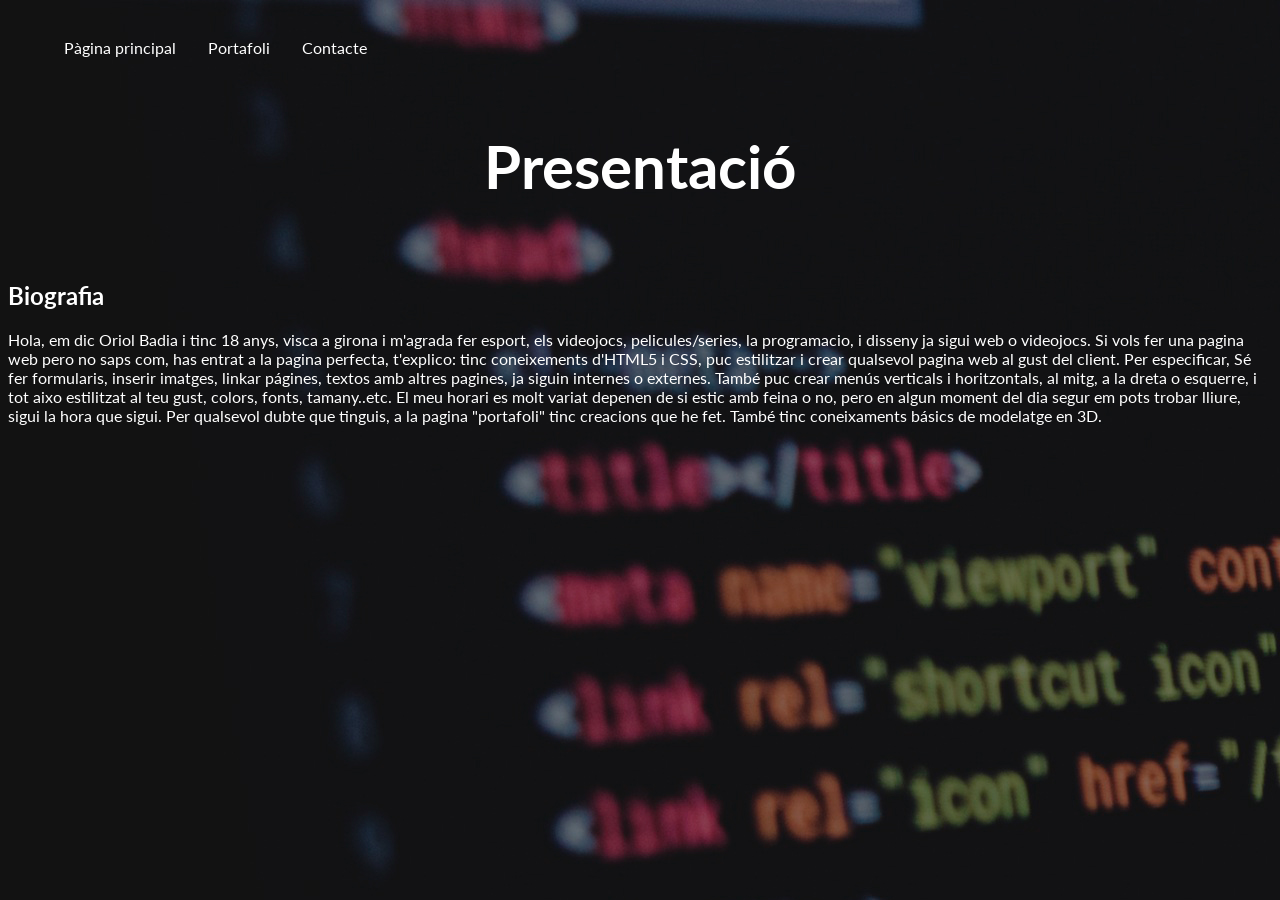
<file: web personal servicios/index.html>
<!DOCTYPE html>
<html lang="es">

<head>
    <meta charset="UTF-8">
    <title>Pagina personal</title>
    <link rel="stylesheet" href="CSS/index.css">
</head>

<body>
    <ul>
        <li><a href="index.html">Pàgina principal</a></li>
        <li><a href="Portafolio.html">Portafoli</a></li>
        <li><a href="Contacto.html">Contacte</a></li>
    </ul>
    <div class="Titulo">
        <h1>Presentació</h1>
    </div>

    <br>

    <h2>Biografia</h2>
    <p>Hola, em dic Oriol Badia i tinc 18 anys, visca a girona i m'agrada fer esport, els videojocs, pelicules/series,
        la programacio, i disseny ja sigui web o videojocs. Si vols fer una pagina web pero no saps com, has entrat a la
        pagina perfecta, t'explico: tinc coneixements d'HTML5 i CSS, puc estilitzar i crear qualsevol pagina web al gust
        del client. Per especificar, Sé fer formularis, inserir imatges, linkar págines, textos amb altres pagines, ja
        siguin internes o externes. També puc crear menús verticals i horitzontals, al mitg, a la dreta o esquerre, i
        tot aixo estilitzat al teu gust, colors, fonts, tamany..etc. El meu horari es molt variat depenen de si estic
        amb feina o no, pero en algun moment del dia segur em pots trobar lliure, sigui la hora que sigui. Per qualsevol
        dubte que tinguis, a la pagina "portafoli" tinc creacions que he fet. També tinc coneixaments básics de
        modelatge en 3D.</p>
</body>

</html>
</file>
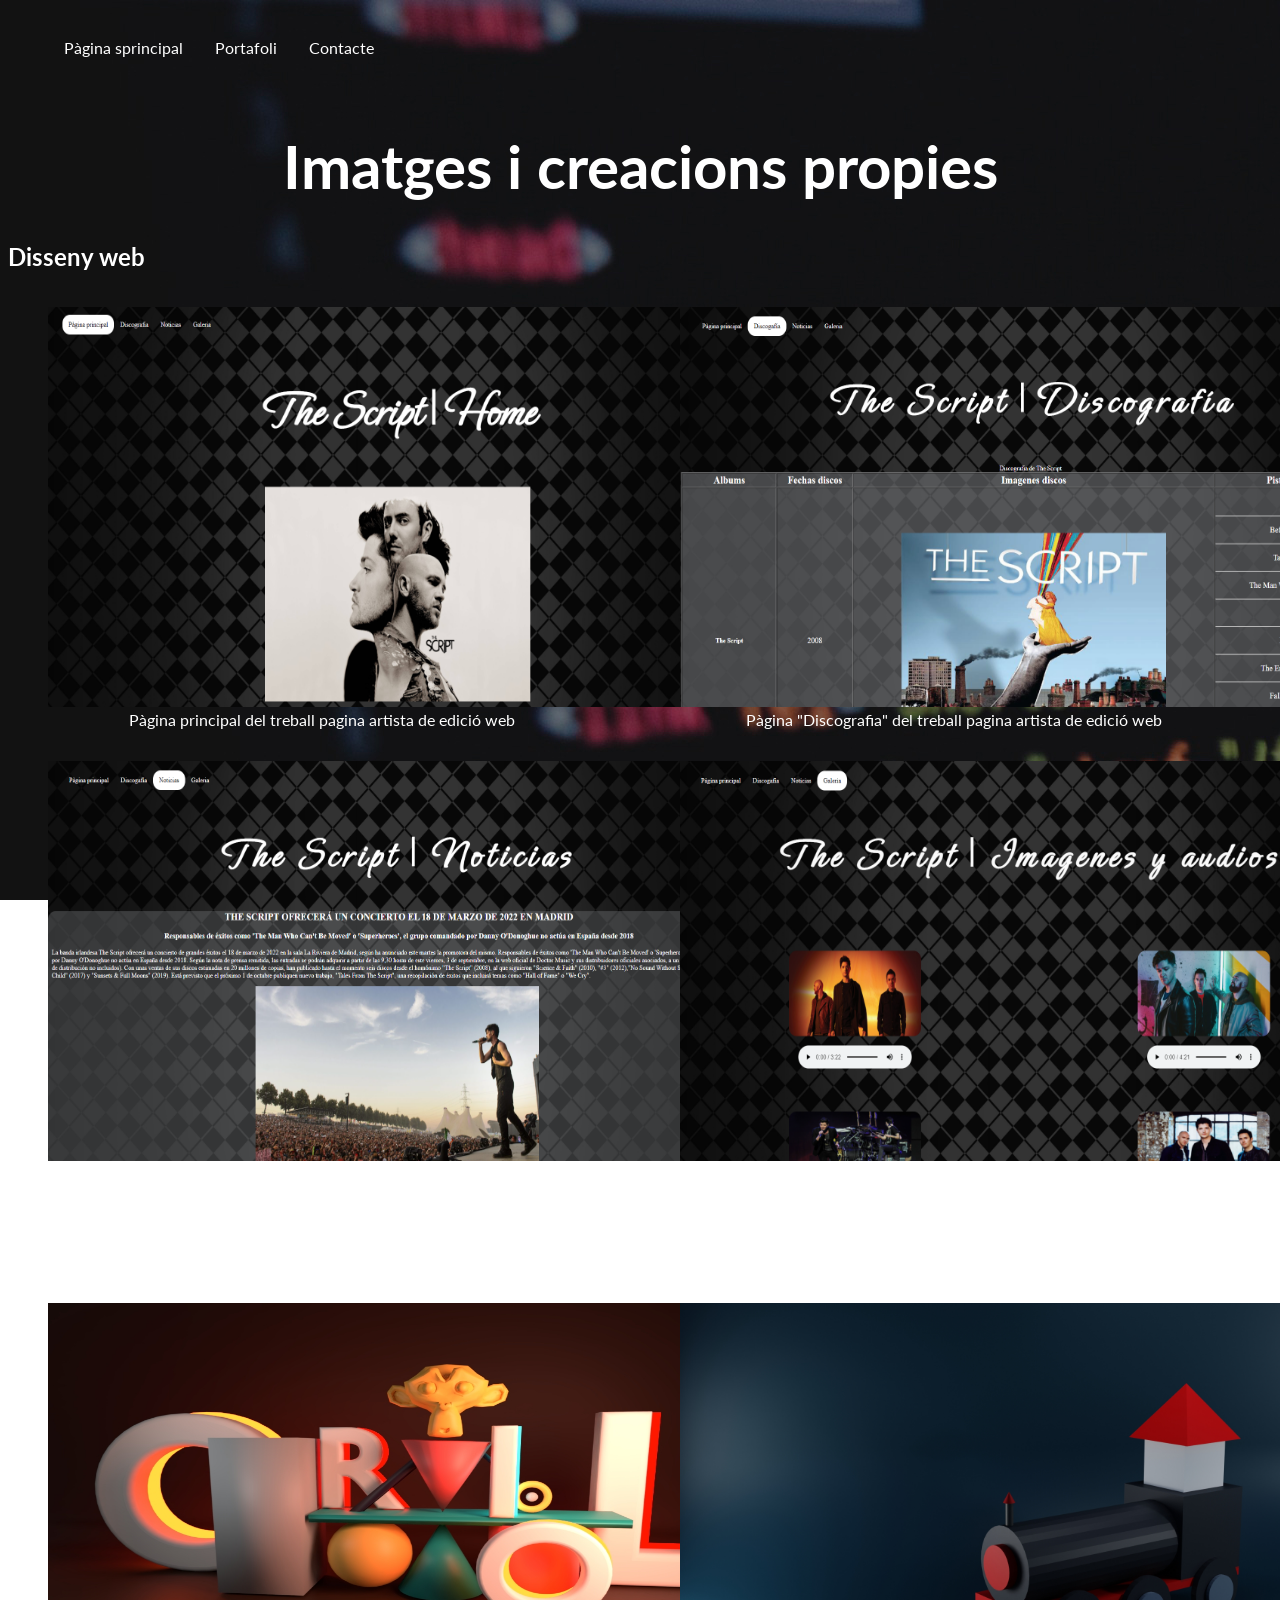
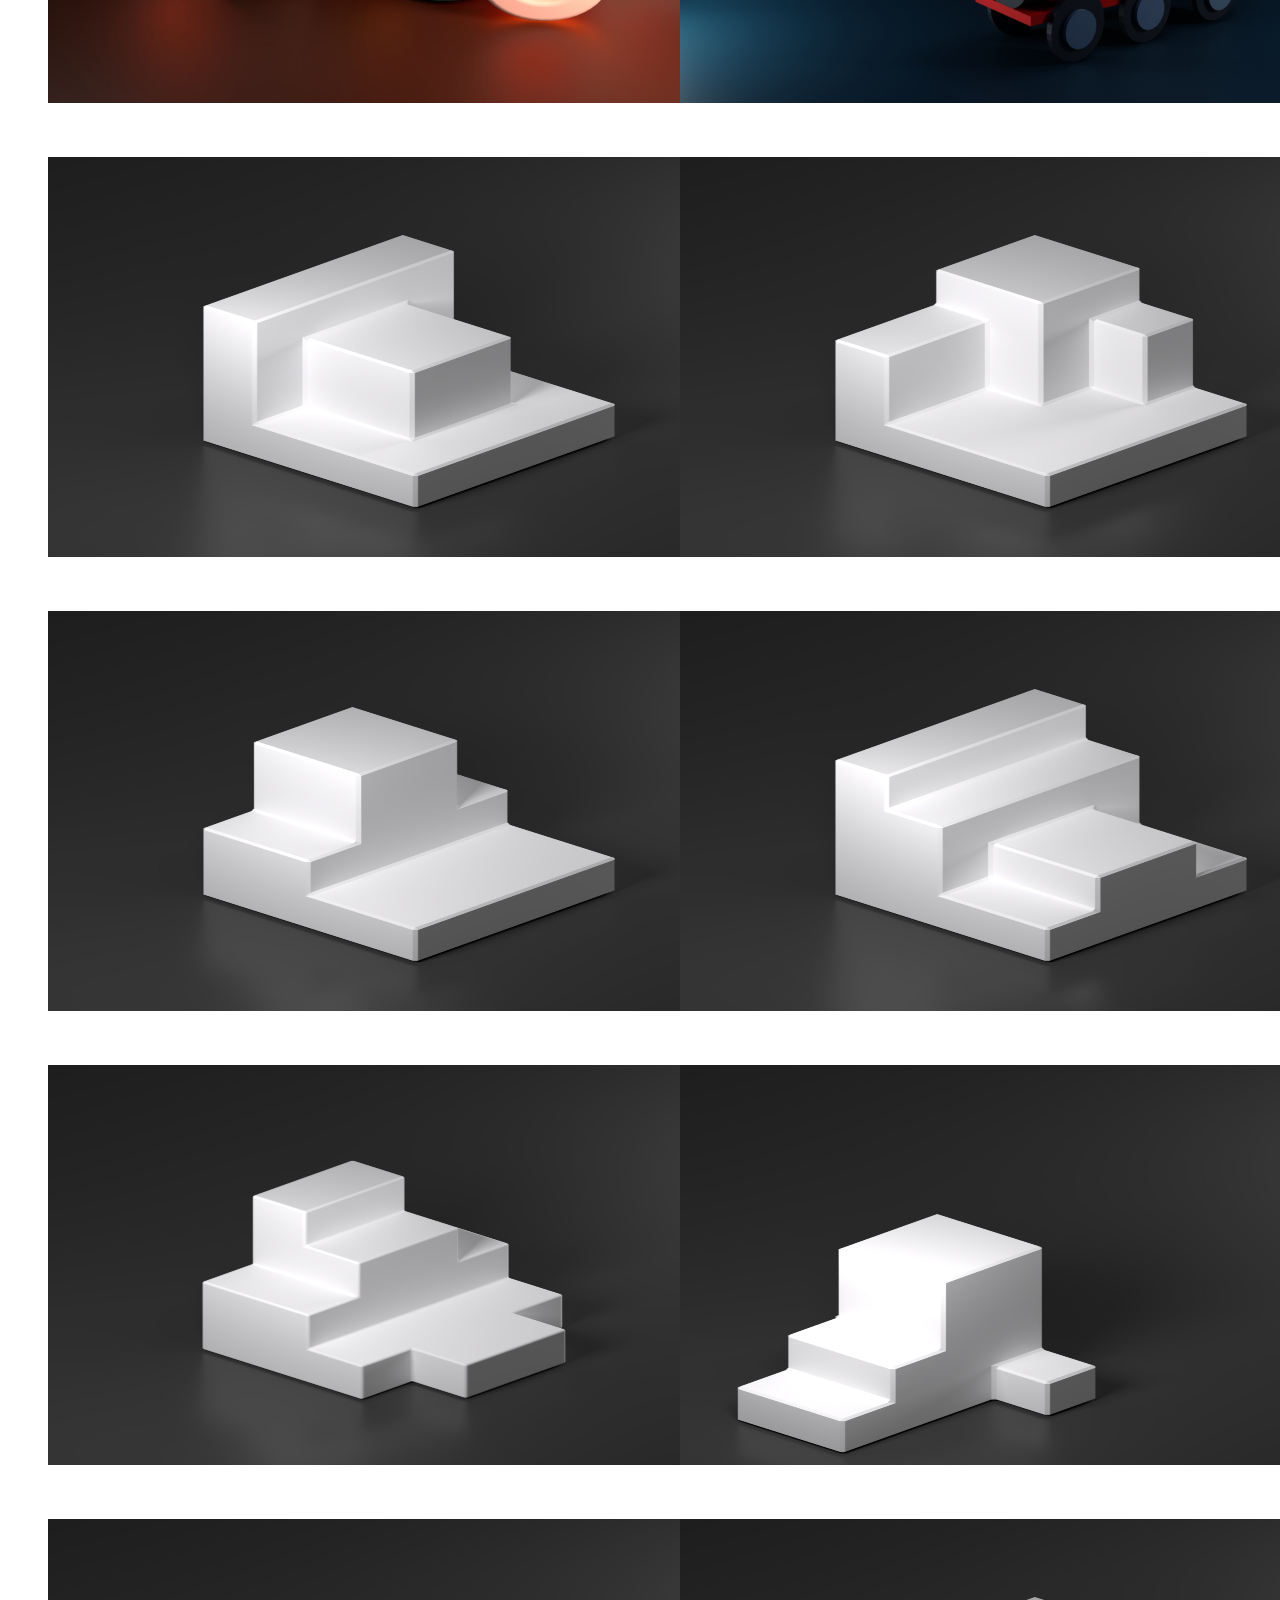
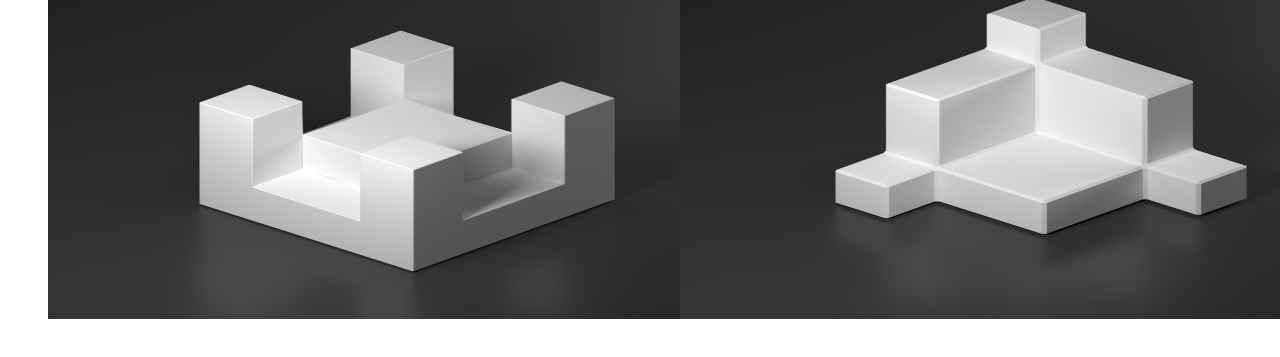
<file: web personal servicios/Portafolio.html>
<!DOCTYPE html>
<html lang="es">

<head>
    <meta charset="UTF-8">
    <title>creacions del autor</title>
    <link rel="stylesheet" href="CSS/Portafolio.css">
</head>

<body>
    <ul>
        <li><a href="index.html">Pàgina sprincipal</a></li>
        <li><a href="Portafolio.html">Portafoli</a></li>
        <li><a href="Contacto.html">Contacte</a></li>
    </ul>
    <div class="Titulo">
        <h1>Imatges i creacions propies</h1>
    </div>


    <h2>Disseny web</h2>


    <div class="fila">
        <div class="columna">
            <figure>
                <img src="imagenes/imatge_1.png" alt="Pàgina principal del treball pagina artista de edició web"
                    width="700" height="400">
                <figcaption>Pàgina principal del treball pagina artista de edició web</figcaption>
            </figure>
        </div>
        <div class="columna">
            <figure>
                <img src="imagenes/imatge_2.png" alt="Pàgina Discografia del treball pagina artista de edició web"
                    width="700" height="400">
                <figcaption>Pàgina "Discografia" del treball pagina artista de edició web</figcaption>
            </figure>
        </div>
    </div>
    <div class="fila">
        <div class="columna">
            <figure>
                <img src="imagenes/imatge_3.png" alt="Pàgina Noticias del treball pagina artista de edició web"
                    width="700" height="400">
                <figcaption>Pàgina "Noticias" del treball pagina artista de edició web</figcaption>
            </figure>
        </div>
        <div class="columna">
            <figure>
                <img src="imagenes/imatge_4.png" alt="Pàgina Galeria del treball pagina artista de edició web"
                    width="700" height="400">
                <figcaption>Pàgina "Galeria" del treball pagina artista de edició web</figcaption>
            </figure>
        </div>
    </div>

    <br>

    <h2>Blender</h2>

    <div class="fila">
        <div class="columna">
            <figure>
                <img src="imagenes/imatge_5.jpg" width="700" height="400">
                <figcaption>Creació totem </figcaption>
            </figure>
        </div>
        <div class="columna">
            <figure>
                <img src="imagenes/imatge_6.jpg" width="700" height="400">
                <figcaption>Representació tren desde figures basiques</figcaption>
            </figure>
        </div>
    </div>
    <div class="fila">
        <div class="columna">
            <figure>
                <img src="imagenes/imatge_7.jpg" width="700" height="400">
                <figcaption>Modelatge peça 1</figcaption>
            </figure>
        </div>
        <div class="columna">
            <figure>
                <img src="imagenes/imatge_8.jpg" width="700" height="400">
                <figcaption>Modelatge peça 2</figcaption>
            </figure>
        </div>
    </div>
    <div class="columna">
        <figure>
            <img src="imagenes/imatge_9.jpg" width="700" height="400">
            <figcaption>Modelatge peça 3</figcaption>
        </figure>
    </div>
    <div class="columna">
        <figure>
            <img src="imagenes/imatge_10.jpg" width="700" height="400">
            <figcaption>Modelatge peça 4</figcaption>
        </figure>
    </div>
    <div class="columna">
        <figure>
            <img src="imagenes/imatge_11.jpg" width="700" height="400">
            <figcaption>Modelatge peça 5</figcaption>
        </figure>
    </div>
    <div class="columna">
        <figure>
            <img src="imagenes/imatge_12.jpg" width="700" height="400">
            <figcaption>Modelatge peça 6</figcaption>
        </figure>
    </div>
    <div class="columna">
        <figure>
            <img src="imagenes/imatge_13.jpg" width="700" height="400">
            <figcaption>Modelatge peça 7</figcaption>
        </figure>
    </div>
    <div class="columna">
        <figure>
            <img src="imagenes/imatge_14.jpg" width="700" height="400">
            <figcaption>Modelatge peça 8</figcaption>
        </figure>
    </div>
</body>

</html>
</file>
<file: web personal servicios/CSS/index.css>
@import url("https://fonts.googleapis.com/css?family=Lato");
* {
    color: white;
    font-family: Lato;
}

body {
    background-image: url("../imagenes/fondo_opacidad1.jpg");
    background-attachment: fixed;
}

ul {
    list-style-type: none;
    list-style: none;
    display: inline-block;
    transition: transform .5s;
}

li {
    float: left;
}

li a {
    display: inherit;
    color: white;
    text-align: center;
    padding: 14px 16px;
    text-decoration: none;
}

li a:hover {
    background-color: rgb(255, 255, 255);
    color: black;
    border-radius: 20px;
    border-radius: 50px;
    -moz-transition: all .5s ease-in-out;
    -o-transition: all .5s ease-in-out;
    -webkit-transition: all .5s ease-in-out;
    transition: all .5s ease-in-out;
}

.Titulo {
    text-align: center;
    font-size: 30px;
}
</file>
<file: web personal servicios/CSS/Portafolio.css>
@import url("https://fonts.googleapis.com/css?family=Lato");
* {
    color: white;
    font-family: Lato;
}

body {
    background-image: url("../imagenes/fondo_opacidad1.jpg");
    background-attachment: fixed;
}

ul {
    list-style-type: none;
    list-style: none;
    display: inline-block;
    transition: transform .8s;
}

li {
    float: left;
}

li a {
    display: inherit;
    color: white;
    text-align: center;
    padding: 14px 16px;
    text-decoration: none;
}

li a:hover {
    background-color: rgb(255, 255, 255);
    color: black;
    border-radius: 20px;
    border-radius: 50px;
    -moz-transition: all .8s ease-in-out;
    -o-transition: all .8s ease-in-out;
    -webkit-transition: all .8s ease-in-out;
    transition: all .8s ease-in-out;
}

.Titulo {
    text-align: center;
    font-size: 30px;
}

* {
    box-sizing: border-box;
}

.columna {
    float: left;
    width: 50%;
    padding-right: 5px;
    text-align: center;
}

.fila::after {
    content: "";
    clear: both;
    display: table;
}

.columna2 {
    float: left;
    width: 50%;
    padding-right: 5px;
    margin-top: 50px;
}

figure {
    text-align: center;
}

/* ----------- Small Phones ----------- */

@media only screen and (min-width: 220px) {
    .foto {
        font-size: 90px;
    }
}

/* ----------- smart phones ----------- */

@media only screen and (min-width: 320px) {}

/* ----------- Tablets ----------- */

@media only screen and (min-width: 768px) {}

/* ----------- Laptop ----------- */

@media only screen and (min-width: 1200px) {}

/* ----------- Desktop ----------- */

@media only screen and (min-width: 1600px) {}
</file>
